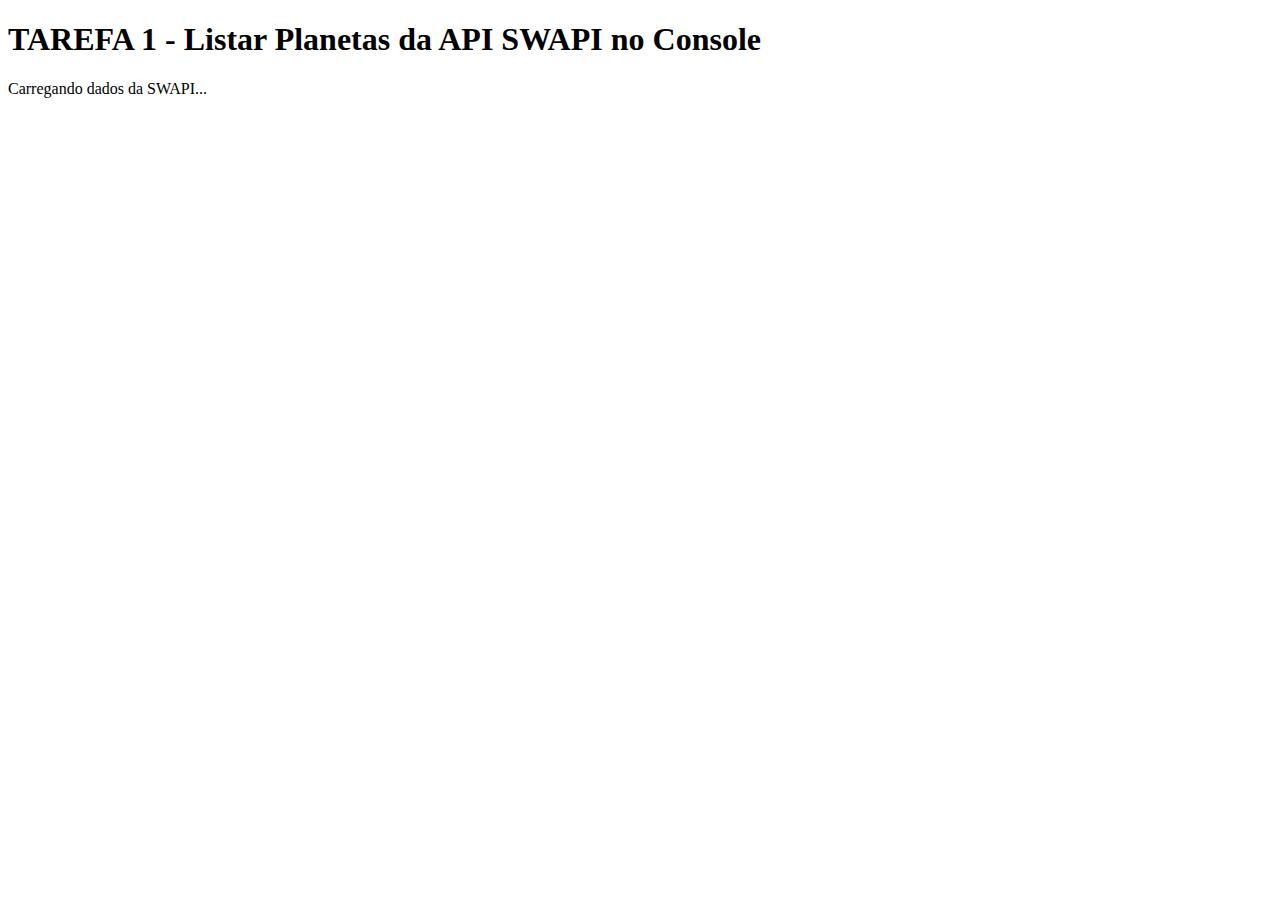
<file: 01 - list_planets_SWAPI_console/index.html>
<!DOCTYPE html>
<html lang="pt-br">
<head>
  <meta charset="UTF-8">
  <meta http-equiv="X-UA-Compatible" content="ie=edge">
  <meta name="viewport" content="width=device-width, initial-scale=1.0">
  <title>TAREFA 1</title>
</head>
<body>
  <h1>TAREFA 1 - Listar Planetas da API SWAPI no Console</h1>
  <p id="paragraph">Carregando dados da SWAPI...</p>
  <script src="script.js"></script>
</body>
</html>
</file>
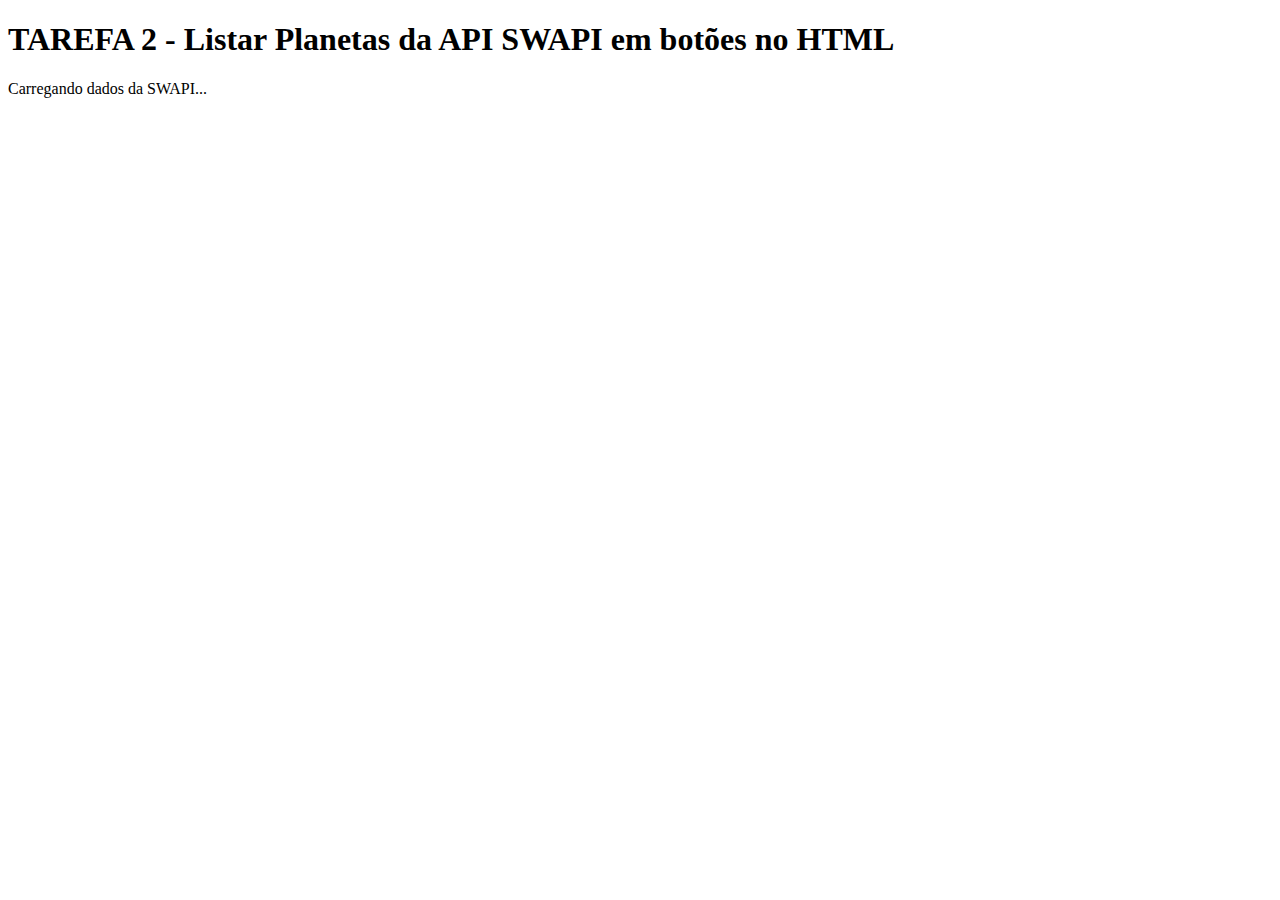
<file: 02 - list_planets_SWAPI_btn_HTML/index.html>
<!DOCTYPE html>
<html lang="pt-br">
<head>
  <meta charset="UTF-8">
  <meta http-equiv="X-UA-Compatible" content="ie=edge">
  <meta name="viewport" content="width=device-width, initial-scale=1.0">
  <title>TAREFA 2</title>
  <link rel="stylesheet" href="style.css">
</head>
<body>
  <h1>TAREFA 2 - Listar Planetas da API SWAPI em botões no HTML</h1>
  <p id="paragraph">Carregando dados da SWAPI...</p>
  <ul id="ul_planets">

  </ul>
  <script src="script.js"></script>
</body>
</html>
</file>
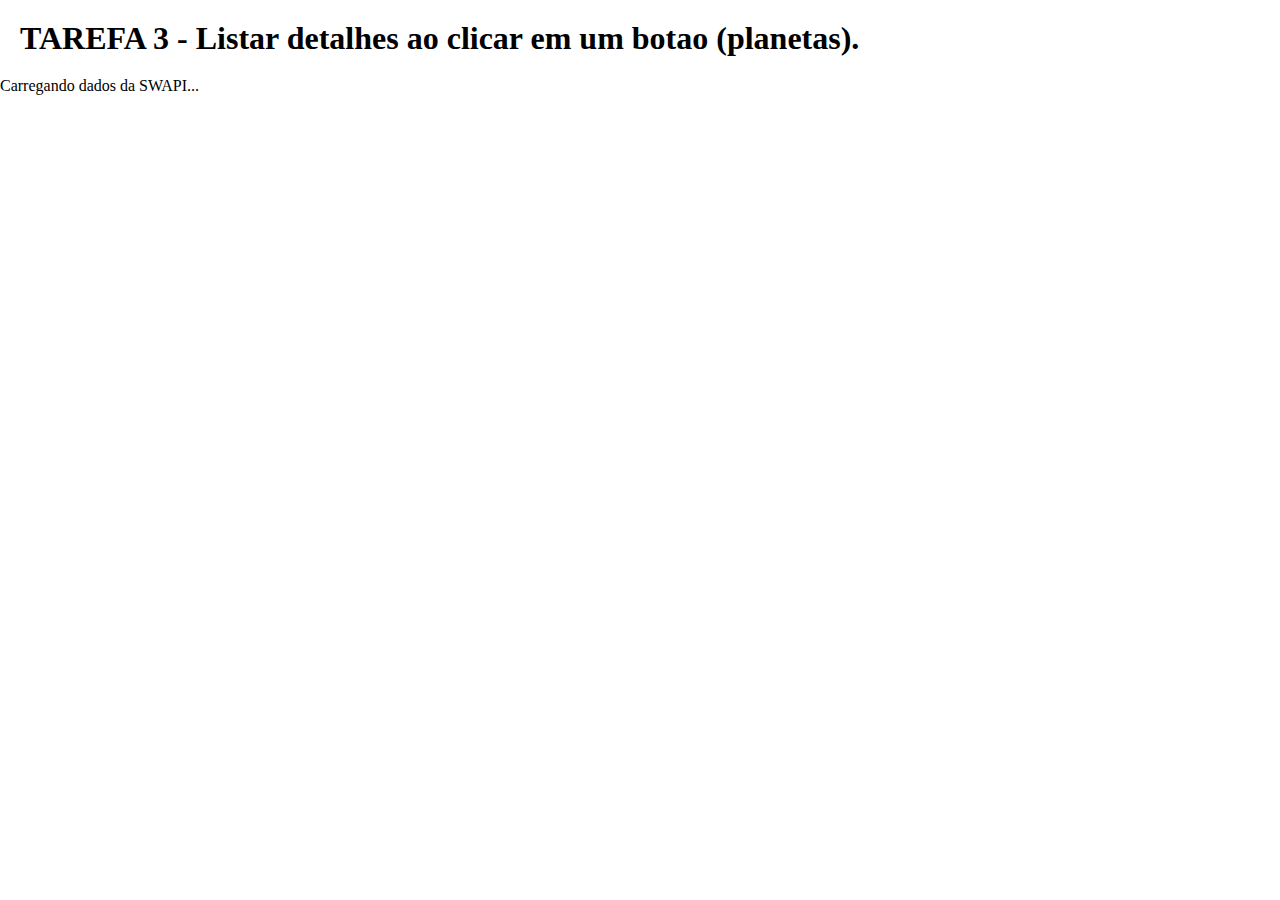
<file: 03 - planet_details/index.html>
<!DOCTYPE html>
<html lang="pt-br">
<head>
  <meta charset="UTF-8">
  <meta http-equiv="X-UA-Compatible" content="ie=edge">
  <meta name="viewport" content="width=device-width, initial-scale=1.0">
  <title>TAREFA 3</title>
  <link rel="stylesheet" href="style.css">
</head>
<body>
  <h1>TAREFA 3 - Listar detalhes ao clicar em um botao (planetas).</h1>
  <p id="paragraph">Carregando dados da SWAPI...</p>
  <ul id="ul_planets">

  </ul>
  <script src="script.js"></script>
</body>
</html>
</file>
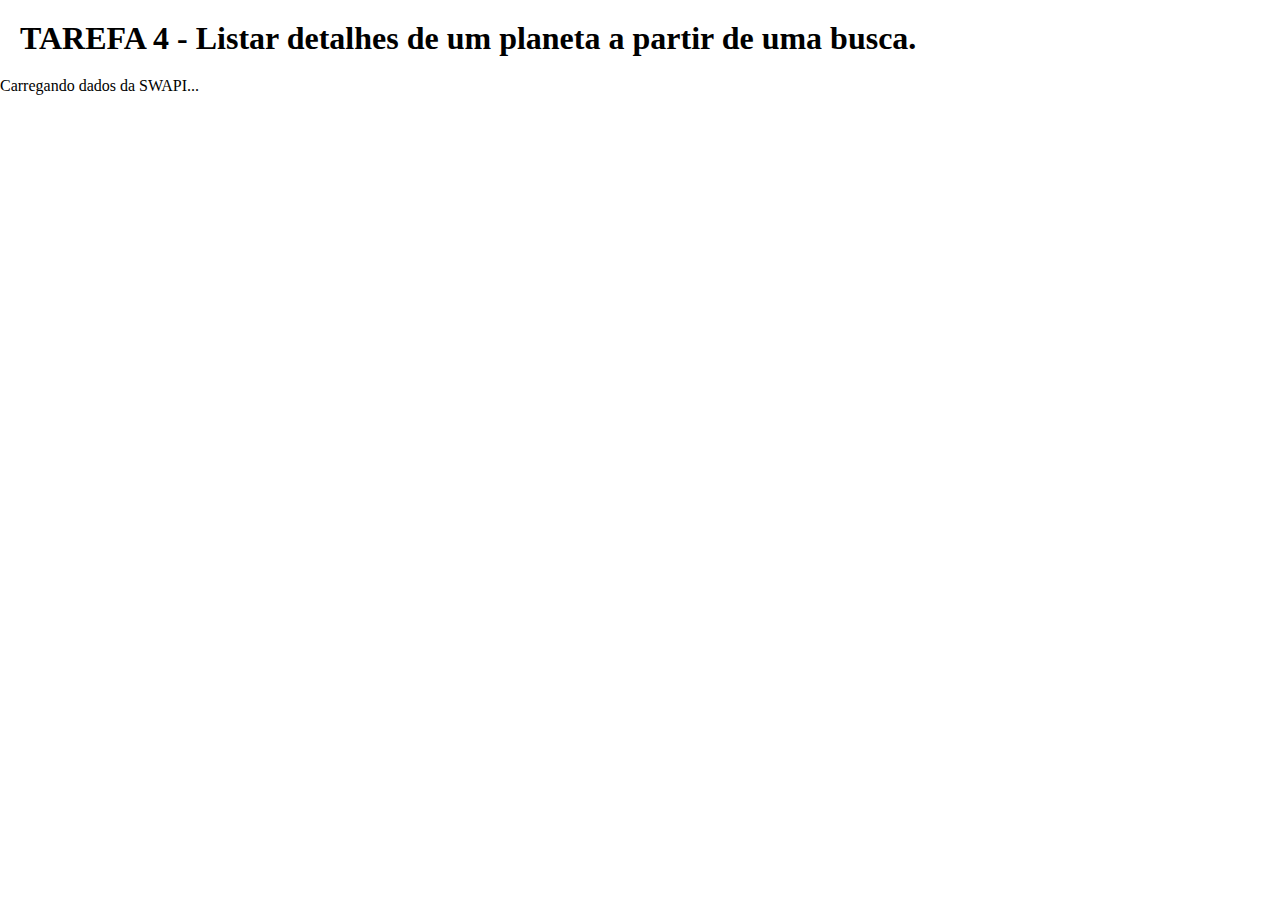
<file: 04 - input_search_planet/index.html>
<!DOCTYPE html>
<html lang="pt-br">
<head>
  <meta charset="UTF-8">
  <meta http-equiv="X-UA-Compatible" content="ie=edge">
  <meta name="viewport" content="width=device-width, initial-scale=1.0">
  <title>TAREFA 4</title>
  <link rel="stylesheet" href="style.css">
</head>
<body>
  <h1>TAREFA 4 - Listar detalhes de um planeta a partir de uma busca.</h1>
  <p id="paragraph">Carregando dados da SWAPI...</p>
  
  <main id="main" class="oculto">
    <div class="divSearch">
      <label for="search">Buscar Planeta</label>
      <input type="search" placeholder="Digite o nome do planeta">
    </div>
    <ul id="ul_planets">
  
    </ul>
  </main>


  <script src="script.js"></script>
</body>
</html>
</file>
<file: 02 - list_planets_SWAPI_btn_HTML/style.css>
ul {
  display: flex;
  flex-wrap: wrap;
  list-style-type: none;
}

button {
  border: none;
  color: #FFF;
  font-family: 'Gill Sans', 'Gill Sans MT', Calibri, 'Trebuchet MS', sans-serif;
  font-size: 20px;
  font-weight: bold;
  margin: 5px 5px;
  padding: 10px 20px;
}

button:active {
  transform: translate(3px, 3px);
}
</file>
<file: 03 - planet_details/style.css>
* {
  margin: 0;
  padding: 0;
  box-sizing: border-box;
}

h1 {
  margin: 20px 0 20px 20px;
}

ul {
  display: flex;
  flex-wrap: wrap;
  list-style-type: none;
}

button {
  border: none;
  color: #FFF;
  font-family: 'Gill Sans', 'Gill Sans MT', Calibri, 'Trebuchet MS', sans-serif;
  font-size: 20px;
  font-weight: bold;
  margin: 0 5px;
  width: 300px;
  padding: 10px 0;
}

button:active {
  transform: translate(3px, 3px);
}

.detalhes {
  border: 1px solid black;
  margin: 0 5px 5px 5px;
}

.oculto {
  display: none;
}

div p {
  max-width: 298px;
  text-align: center;
  font-family: 'Franklin Gothic Medium', 'Arial Narrow', Arial, sans-serif;
}
</file>
<file: 04 - input_search_planet/style.css>
* {
  margin: 0;
  padding: 0;
  box-sizing: border-box;
}

main {
  width: 100vw;
  max-width: 700px;
  display: flex;
  flex-direction: column;
  justify-content: center;
  margin: 0 auto;
}

.divSearch {
  display: flex;
  flex-direction: column;
  gap: 5px;
  margin: 0 auto;
  margin-bottom: 20px;
}

label {
  font-size: 30px;
  font-family: 'Franklin Gothic Medium', 'Arial Narrow', Arial, sans-serif;
  align-self: center;
}

input {
  padding: 5px;
  font-size: 18px;
}

h1 {
  margin: 20px 0 20px 20px;
}

ul {
  display: flex;
  flex-wrap: wrap;
  list-style-type: none;
  justify-content: center;
}

.detalhes {
  border: 1px solid black;
  margin: 0 5px 5px 5px;
}

.oculto {
  display: none;
}

div p {
  font-size: 15px;
  padding: 2px 5px;
  text-align: center;
  font-family: 'Franklin Gothic Medium', 'Arial Narrow', Arial, sans-serif;
}

.border {
  border-radius: 5px;
}

.detalhes p:first-child {
  padding: 10px;
  color: #FFF;
}
</file>
